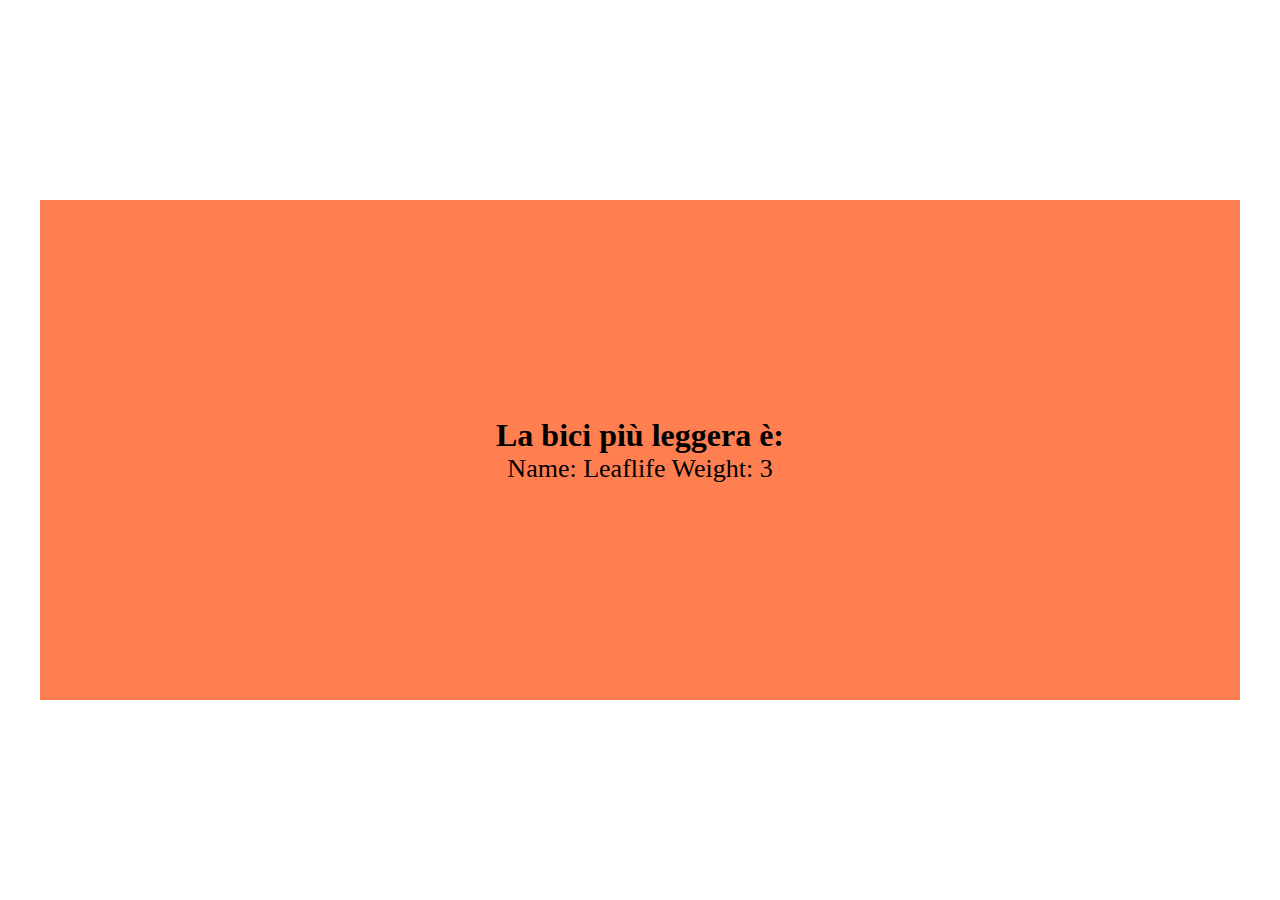
<file: js-snack1/index.html>
<!DOCTYPE html>
<html lang="en" dir="ltr">
    <head>
        <meta charset="utf-8">
        <script src="https://ajax.googleapis.com/ajax/libs/jquery/3.5.1/jquery.min.js"></script>
        <script src="main.js"></script>
        <link rel="stylesheet" href="style.css">
        <title>Objetcs</title>
    </head>
    <body>
        <div class="container">
            <h1>La bici più leggera è:</h1>
            <p id="light-bike"></p>
        </div>

    </body>
</html>
</file>
<file: js-snack1/style.css>
* {
    margin: 0;
    padding: 0;
    box-sizing: border-box;
}

.container {
    max-width: 1200px;
    margin: auto;
    margin-top: 200px;
    height: 500px;
    background-color: coral;
    display: flex;
    justify-content: center;
    align-items: center;
    flex-direction: column;
}

p {
    font-size: 26px;
}
</file>
